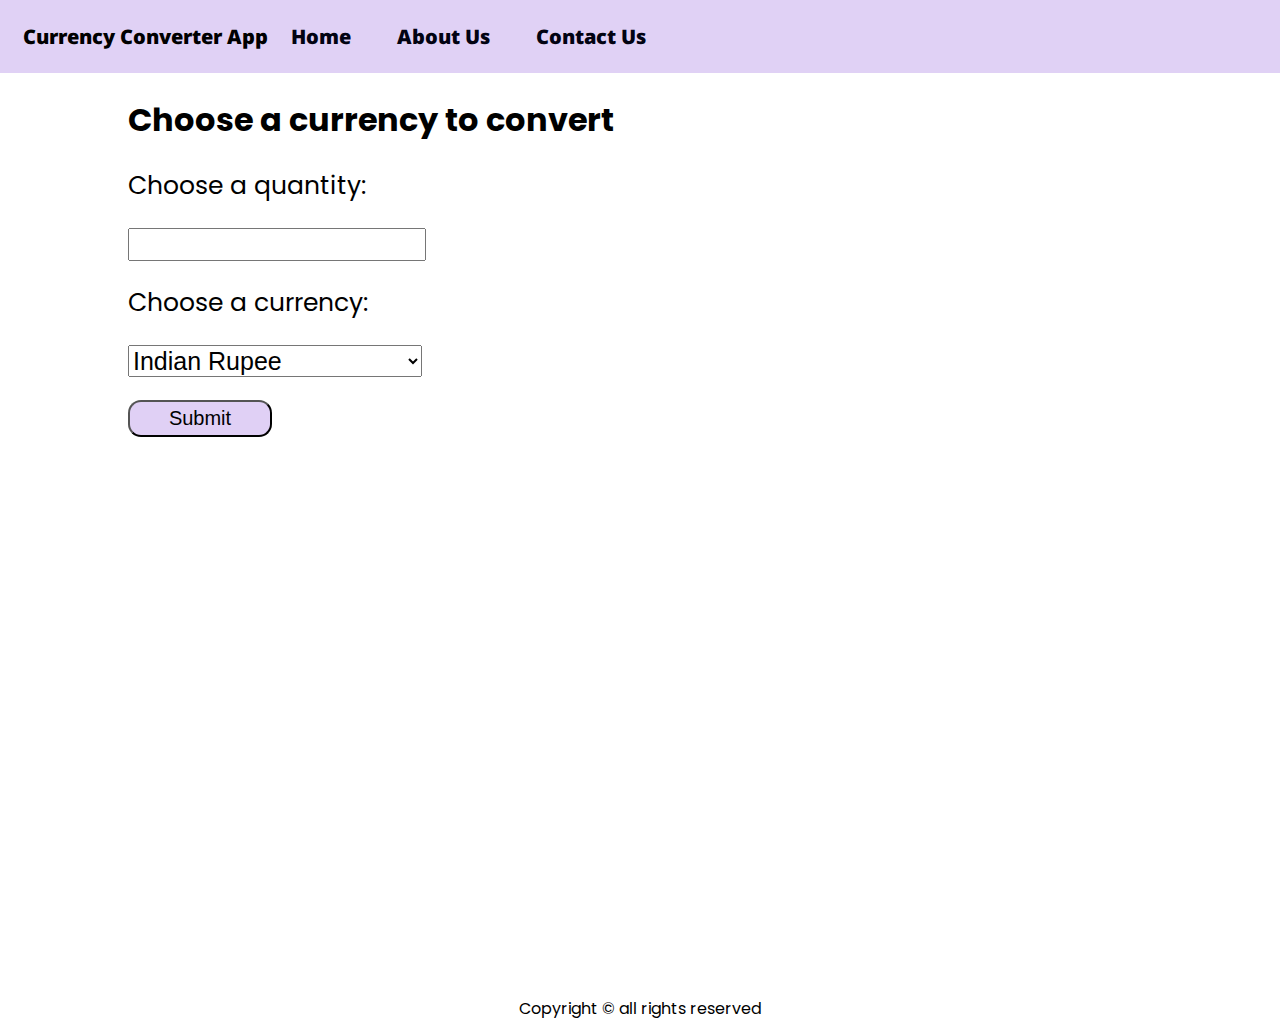
<file: currency app/index.html>
<!DOCTYPE html>
<html lang="en">
  <head>
    <meta charset="UTF-8" />
    <meta name="viewport" content="width=device-width, initial-scale=1.0" />
    <title>Currency converter</title>
    <link rel="stylesheet" href="style.css" />
    <style>
      @import url("https://fonts.googleapis.com/css2?family=Roboto+Slab:wght@500&display=swap");
    </style>
  </head>
  <body>
    <nav>
      <div class="title">Currency Converter App</div>
      <ul>
        <li><a href="/Home">Home</a></li>
        <li><a href="/About">About Us</a></li>
        <li><a href="/Contact">Contact Us</a></li>
      </ul>
    </nav>
    <div class="container">
      <h1>Choose a currency to convert</h1>
      <form action="/action.php" method="get">
        <label for="quantity">Choose a quantity: </label>
        <input type="number" name="quantity" min="1" max="10" />
        <label for="currency">Choose a currency: </label>
        <select name="currency">
          <option value="INR">Indian Rupee</option>
          <option value="USD">US Dollar</option>
          <option value="EUR">Euro</option>
        </select>
        <button class="btn" type="submit">Submit</button>
      </form>
    </div>
    <div class="output">
      <h2>Here is your converted values in different currencies</h2>
      <table>
        <thead>
          <tr>
            <th>Currency</th>
            <th>Code</th>
            <th>Value</th>
          </tr>
        </thead>
        <tbody></tbody>
      </table>
    </div>

    <footer>Copyright &copy; all rights reserved</footer>

    <script src="index.js"></script>
  </body>
</html>
</file>
<file: currency app/style.css>
@import url('https://fonts.googleapis.com/css2?family=Noto+Sans:ital,wght@0,700;1,300&family=Poppins:wght@400;600&display=swap');

* {
    margin: 0;
    padding: 0;
}

nav {
    font-family: 'Noto Sans', sans-serif;
    font-weight: 900;
    display: flex;
    font-size: 20px;
    background-color: rgb(224, 209, 245);
    padding: 23px;
}

nav li a {
    text-decoration: none;
    color: rgb(2, 3, 18);
    transition: all;
    transition-duration: 500ms;
}

nav li a:hover {
    text-decoration: none;
    color: rgb(103, 101, 235);
}

div.logo {
    display: flex;
    justify-content: center;
    align-items: center;
    margin: 0 23px;
    font-size: 24px;
}

nav ul li {
    list-style: none;
    margin: 0 23px;
}

nav ul {
    display: flex;
}

.container {
    min-height: 100vh;
    font-family: 'Poppins', sans-serif;
    max-width: 80vw;
    margin: auto;
}

.container h1,
h2 {
    margin: 23px 0;
}

.container form {
    display: flex;
    flex-direction: column;
}

.container form label {
    font-size: 25px;
}

.container form input[type='number'],
select,
label {
    font-size: 25px;
    width: 23vw;
    margin-bottom: 23px;
}

.btn {
    width: 144px;
    padding: 5px 8px;
    font-size: 20px;
    background: #e0d0f5;
    color: black;
    border-radius: 13px;
    cursor: pointer;
}

.output {
    display: none;
}

.output table {
    width: 50vw;
    text-align: center;
    border: 2px solid black;
    font-size: 20px;
}

.output table th{
    padding: 3px;
}

@media (max-width: 600px) {
    

    nav {
        flex-direction: column;
        font-size: 14px;
    }

    nav ul li {
        margin: 5px 13px;
    }

    nav ul {
        justify-content: center;
    }

    .container {
        max-width: 95vw;
    }

    .container form input[type='number'],
    select,
    label {
        width: 80vw;
    }
}

footer {
    font-family: 'Poppins', sans-serif;
    text-align: center;
}
</file>
